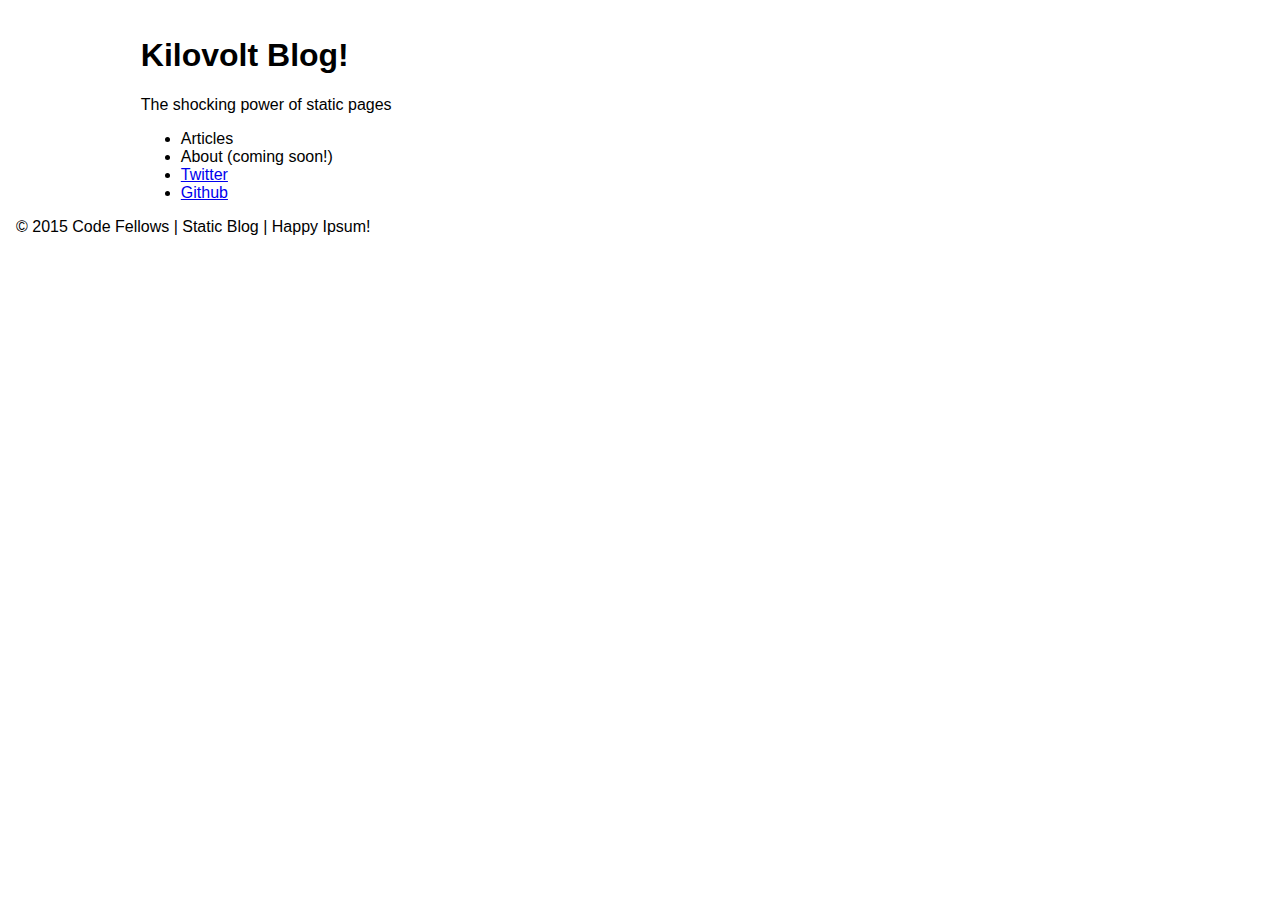
<file: class-01-jquery-and-the-dom/pair-assignment/starter-code/index.html>
<!DOCTYPE html>
<html lang="en">
  <head>
    <meta charset="UTF-8">
    <title>Blog</title>
    <link rel="stylesheet" href="vendor/styles/normalize.css">
    <link rel="stylesheet" href="styles/base.css">
    <link rel="stylesheet" href="styles/modules.css">
  </head>
  <body>
    <main>
        <header>
          <h1>
            Kilovolt Blog!
          </h1>
          <p>The shocking power of static pages</p>
        </header>
        <nav>
          <ul>
            <li>Articles</li>
            <li>About (coming soon!)</li>
            <li><a href="http://twitter.com/brookr" target="_blank">Twitter</a></li>
            <li><a href="http://github.com/brookr" target="_blank">Github</a></li>
          </ul>
        </nav>
        <section id="articles">
          <article class="template" data-category="cat">
            <header>
              <h1>Title</h1>
              <div class="byline">
                By <address><a href="">Author Name</a></address>
                published <time pubdate datetime="2000-01-01">Publish Time</time>
              </div>
            </header>
            <section class="article-body"></section>
          </article>
        </section>
      </div>
    </main>
    <footer>
      &copy; 2015 Code Fellows | Static Blog | Happy Ipsum!
    </footer>

    <!-- // TODO: Include any/all needed script tags -->
    <script src="scripts/article.js"></script>
    <script src="scripts/blogArticles.js"></script>
  </body>
</html>
</file>
<file: class-01-jquery-and-the-dom/pair-assignment/starter-code/styles/base.css>
body {
  padding: 1em;
}

main {
  margin: auto;
  width: 80%;
}

address {
  display: inline-block;
}

hr {
  margin: 1em;
  width: 80%;
}
</file>
<file: class-01-jquery-and-the-dom/pair-assignment/starter-code/styles/modules.css>
.template {
  display: none;
}

.draft {
  display: none;
}

.byline {
  color: #777;
}

.byline a {
  font-weight: bold;
  text-decoration: none;
  color: inherit;
}

.pull-left {
  float: left;
}

.pull-right {
  float: right;
}
</file>
